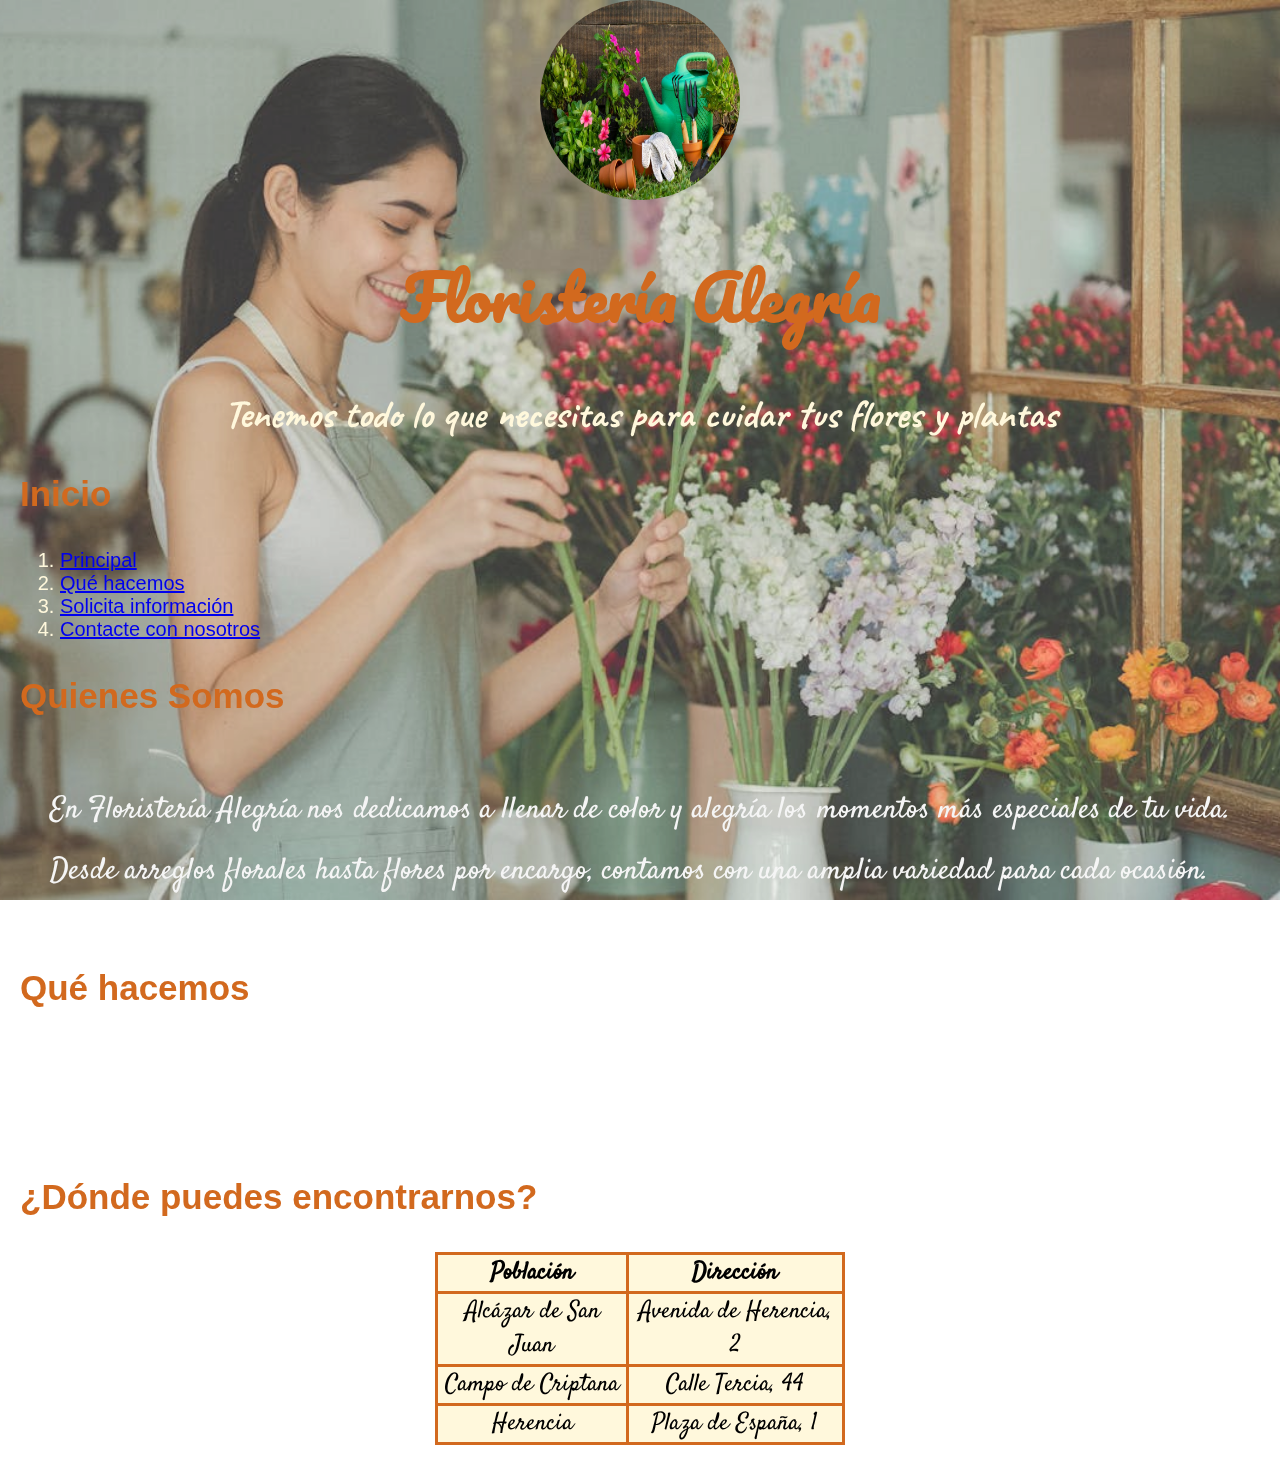
<file: index.html>
<!DOCTYPE html>
<html lang="en">
<head>
    <meta charset="UTF-8">
    <meta name="viewport" content="width=device-width, initial-scale=1.0">
    <title>Floristería Alegría</title>
    <link rel="stylesheet" href="css/estilos.css">
</head>
<body>
    <div id="contenedor-logo">
        <img id="logofloristeria" src="img/logo-floristeria.jpg" alt="Logo de la floristería">
    </div>

    <h1>Floristería Alegría</h1>
    <h2>Tenemos todo lo que necesitas para cuidar tus flores y plantas</h2>

    <h3>Inicio</h3>
    <ol>
        <li><a href="index.html">Principal</a></li>
        <li><a href="#">Qué hacemos</a></li>
        <li><a href="#">Solicita información</a></li>
        <li><a href="contacto.html">Contacte con nosotros</a></li>
    </ol>
       
    <h3>Quienes Somos</h3>
    <p class="texto-normal">
        En Floristería Alegría nos dedicamos a llenar de color y alegría los momentos más especiales de tu vida. 
        Desde arreglos florales hasta flores por encargo, contamos con una amplia variedad para cada ocasión.
    </p>

    <h3>Qué hacemos</h3>
    <ul>
        <li>Decoración floral</li>
        <li>Ramos de flores</li>
        <li>Arreglos para eventos</li>
    </ul>
    
    <h3>¿Dónde puedes encontrarnos?</h3>
        <table>
            <tr>
                <th>Población</th>
                <th>Dirección</th>
            </tr>
            <tr>
                <td>Alcázar de San Juan</td>
                <td>Avenida de Herencia, 2</td>
            </tr>
            <tr>
                <td>Campo de Criptana</td>
                <td>Calle Tercia, 44</td>
            </tr>
            <tr>
                <td>Herencia</td>
                <td>Plaza de España, 1</td>
            </tr>
        </table>
    
</body>
</html>
</file>
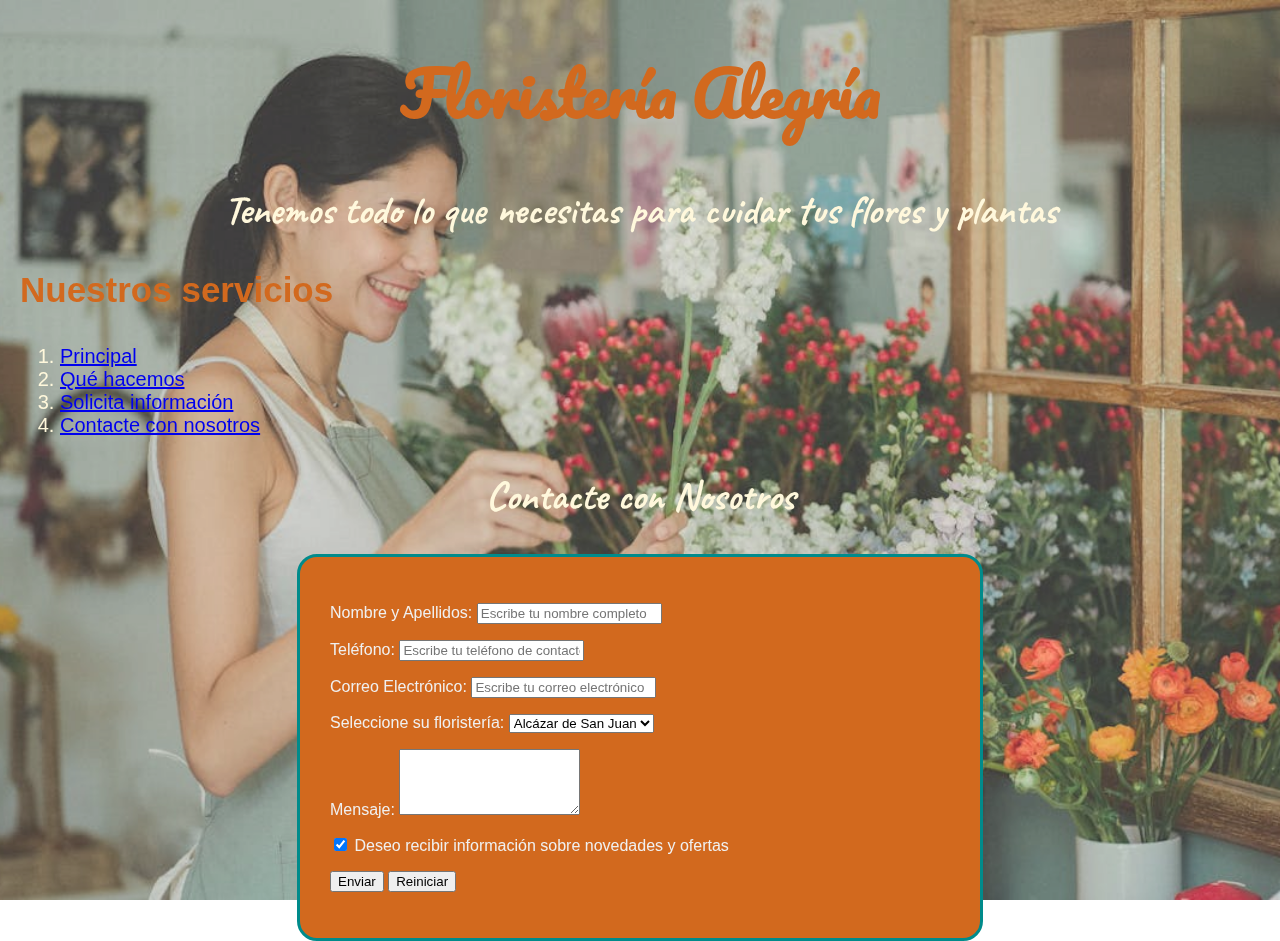
<file: contacto.html>
<!DOCTYPE html>
<html lang="en">
<head>
    <meta charset="UTF-8">
    <meta name="viewport" content="width=device-width, initial-scale=1.0">
    <title>Café París</title>
    <link rel="stylesheet" href="css/estilos.css">
</head>
<body>

    <h1>Floristería Alegría</h1>
    <h2>Tenemos todo lo que necesitas para cuidar tus flores y plantas</h2>

    <h3>Nuestros servicios</h3>
    <ol>
        <li><a href="index.html">Principal</a></li>
        <li><a href="#">Qué hacemos</a></li>
        <li><a href="#">Solicita información</a></li>
        <li><a href="contacto.html">Contacte con nosotros</a></li>
    </ol>

    <h2>Contacte con Nosotros</h2>

    <form action="procesacontacto.php" method="get">
        <p> <!-- Campo Nombre y Apellidos -->
            <label for="nombre">Nombre y Apellidos:</label>
            <input type="text" id="nombre" name="nombre" placeholder="Escribe tu nombre completo" required>
        </p>
        <p> <!-- Campo Teléfono de contacto -->
            <label for="telefono">Teléfono:</label>
            <input type="tel" id="telefono" name="telefono" placeholder="Escribe tu teléfono de contacto" required>
        </p>
        <p> <!-- Campo Correo Electrónico -->
            <label for="email">Correo Electrónico:</label>
            <input type="email" id="email" name="email" placeholder="Escribe tu correo electrónico" requiredrequired>
        </p>
        <p> <!-- Campo para seleccionar floristería -->
            <label for="ciudad">Seleccione su floristería: </label>
            <select id="ciudad" name="ciudad">
                <option value="alcazar" selected>Alcázar de San Juan</option> 
                <option value="campodecriptana">Campo de Criptana</option>
                <option value="herencia">Herencia</option>  
            </select>
        </p>
        <p> <!-- Campo para escribir un mensaje -->
            <label for="mensaje">Mensaje:</label>
            <textarea id="mensaje" name="mensaje" rows="4"></textarea>
        </p>
        <p> <!-- Campo Check -->
            <label>
            <input type="checkbox" id="informacion" name="informacion" checked> 
            Deseo recibir información sobre novedades y ofertas
            </label> 
        </p>
        <p>
            <button type="submit">Enviar</button>
            <button type="reset">Reiniciar</button>
        </p>
    </form>

</body>
</html>
</file>
<file: css/estilos.css>
/* IMPORT GOOGLE FONTS */
@import url('https://fonts.googleapis.com/css2?family=Parisienne&display=swap');

@import url('https://fonts.googleapis.com/css2?family=Caveat:wght@400..700&family=Parisienne&display=swap');

@import url('https://fonts.googleapis.com/css2?family=Ballet:opsz@16..72&family=Chango&family=Pacifico&display=swap');

@import url('https://fonts.googleapis.com/css2?family=Caveat:wght@400..700&family=Parisienne&family=Satisfy&display=swap');

/* General */
body {
    padding-left: 20px;
    padding-right: 20px;
    font-family: Arial, sans-serif;
    background-size: cover;
    margin: 0;
    color: #f0f0f0;
}

body::before {
    content: '';
    position: fixed;
    top: 0;
    left: 0;
    width: 100%;
    height: 100%;
    background: url(../img/floristera-trabajadora.jpeg) no-repeat center center fixed;
    background-size: cover;
    opacity: 0.8; /* Ajusta el nivel de transparencia */
    z-index: -1; /* Asegura que esté detrás del contenido */
}

/* LOGO */
#contenedor-logo {
    text-align: center; /* Centra el contenido dentro del contenedor */
    margin-bottom: 20px;
}

#logofloristeria {
    width: 200px;
    height: 200px;
    border-radius: 50%; /* Redondea las esquinas */
    display: inline-block; /* Asegura que se alinee correctamente */
}

h1 {
    font-family: 'Pacifico', cursive;
    font-size: 60px;
    color: #D2691E;
    text-align: center;
}

h2 {
    font-family: 'Caveat', cursive;
    font-size: 40px;
    color: cornsilk;
    text-align: center;
}

h3 {
    font-family: Arial, sans-serif;
    font-size: 35px;
    color: #D2691E;
}

p, li {
    font-family: Arial, sans-serif;
}

/* LISTA Y ENLACES */
ol {
    color: cornsilk;
    font-size: 20px;
}

ul li {
    color: white;
    margin: 15px 0;
    font-size: 20px;
}

/* PARRAFO DE TEXTO */
.texto-normal {
    font-family: "Satisfy", cursive;
    font-size: 1.9em;
    color: whitesmoke;
    text-align: justify;
    line-height: 2;
    padding: 30px;
}

/*ESTILO GFENERAL PARA LA TABLA*/
table {
    width: 33%; /*Ancho de la tabla*/
    padding: 20%;
    margin: 20px auto;
    border: 3px solid #D2691E;
    border-collapse: collapse; /*Colapsa los bordes de la tabla*/
    background-color: cornsilk; /*Color del fondo de la tabla*/
    font-family: "Satisfy", cursive;
    color: black;
    font-size: 1.5em;
    text-align: center; /*Centra el contenido*/
    vertical-align: center; /*Centra verticalmente*/
}

table, th, td {
    border: 3px solid #D2691E; /* Aplica un borde marrón sólido */
    border-collapse: collapse; /* Evita que los bordes se dupliquen */
}

/*ESTILOS PARA EL FORMULARIO*/
form{
    border: 3px solid #008B8B;
    border-radius: 20px;
    width: 50%;
    margin: 0 auto;
    padding: 30px;
    background-color: #D2691E;
}
</file>
